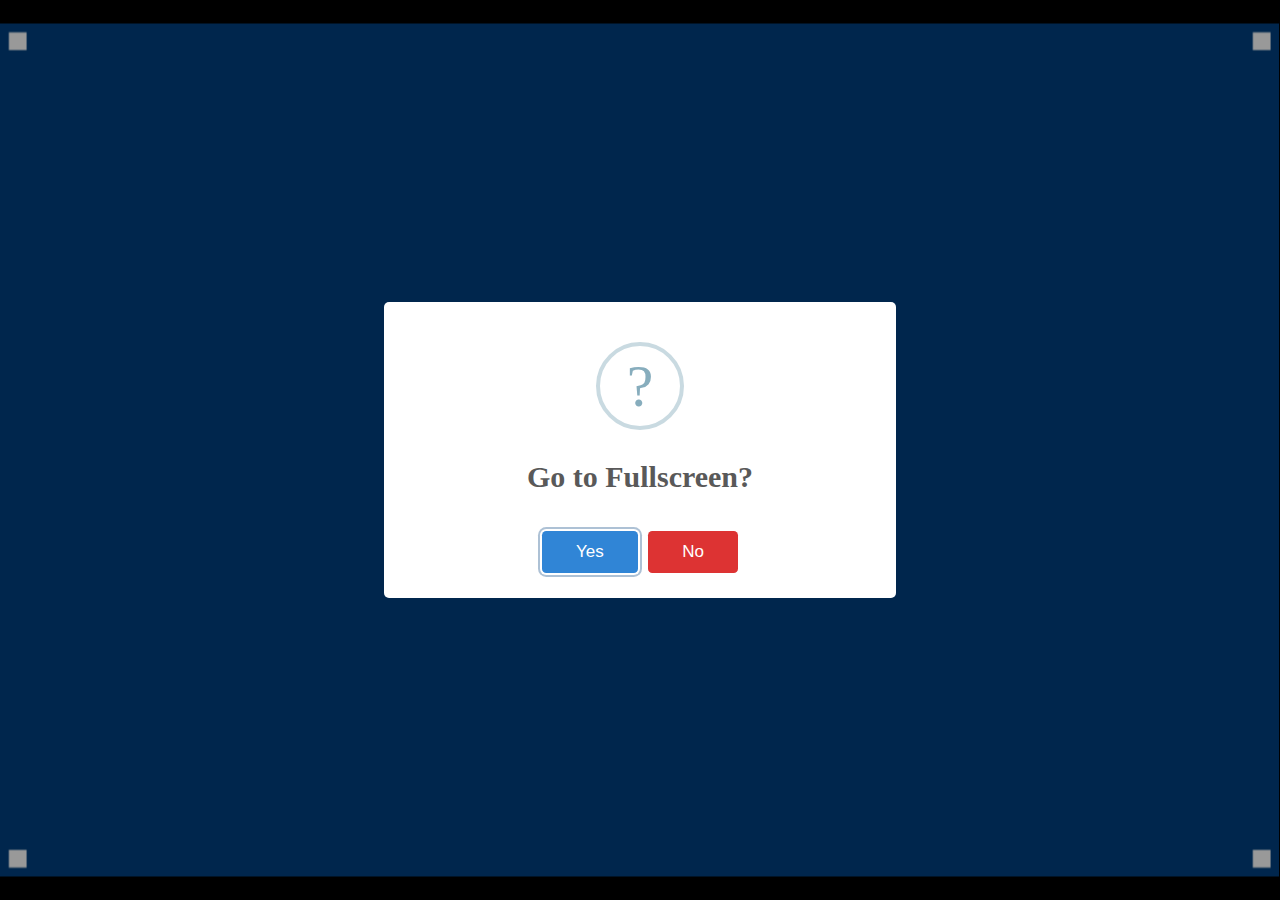
<file: index.html>
<!DOCTYPE html>
<html lang="en">

<head>
    <!-- Generated by GameMaker:Studio http://www.yoyogames.com/gamemaker/studio -->
    <meta http-equiv="X-UA-Compatible" content="IE=edge" />
    <meta http-equiv="pragma" content="no-cache" />
    <meta name="apple-mobile-web-app-capable" content="yes" />
    <meta name="viewport" content="width=device-width, initial-scale=1.0, maximum-scale=1.0, user-scalable=0" />
    <meta name="apple-mobile-web-app-status-bar-style" content="black-translucent" />
    <meta charset="utf-8" />
    <link rel="stylesheet" href="styles.css">
    <script src="html5game/sweetalert2.min.js"></script>
    <link rel="stylesheet" href="html5game/sweetalert2.min.css">
    <!-- Set the title bar of the page -->
    <title>Created with GameMaker: Studio</title>
</head>

<body>
    <div id="overlay">
        <div id="text">Please Rotate you Device</div>
    </div>
    <div class="gm4html5_div_class" id="gm4html5_div_id">
        <!-- Create the canvas element the game draws to -->
        <canvas id="canvas" width="720" height="480">
            <p>Your browser doesn't support HTML5 canvas.</p>
        </canvas>
        <!-- <div id="myDIV"><button class="button button5" id='button' onclick="openFullscreen()">Full Screen</button></div>-->
    </div>

    <!-- Run the game code -->
    <script type="text/javascript" src="html5game/HTML5FullScreen.js?STLYB=1124858749"></script>
    <script>




    </script>
    <script>
        /* Get the element you want displayed in fullscreen */
        var elem = document.getElementById("canvas");
        /* Function to open fullscreen mode */
        function openFullscreen() {
            if (elem.requestFullscreen) {
                elem.requestFullscreen();
            } else if (elem.mozRequestFullScreen) { /* Firefox */
                elem.mozRequestFullScreen();
            } else if (elem.webkitRequestFullscreen) { /* Chrome, Safari & Opera */
                elem.webkitRequestFullscreen();
            } else if (elem.msRequestFullscreen) { /* IE/Edge */
                elem.msRequestFullscreen();
            }
        }
        
        window.onload = GameMaker_Init;
        Swal({
            title: 'Go to Fullscreen?',
            type: 'question',
            showCancelButton: true,
            confirmButtonColor: '#3085d6',
            cancelButtonColor: '#d33',
            confirmButtonText: 'Yes',
            cancelButtonText: 'No',
            onClose: () => {}
        }).then((result) => {
            if (result.value) {
                openFullscreen();
            }
        })

       window.onresize = function(event) {
            applyOrientation();
        }

        function applyOrientation() {
            if (window.innerHeight < window.innerWidth) {
                Swal('Rotate You Device');
                document.getElementById("overlay").style.display = "block";
            } else {
                document.getElementById("overlay").style.display = "none";
            }
        }
        if (window.innerHeight < window.innerWidth) {
            document.getElementById("overlay").style.display = "block";
        } else {
            document.getElementById("overlay").style.display = "none";
        }

    </script>
</body>

</html>
</file>
<file: styles.css>
body {
                background: #000000;
                color: #cccccc;
                margin: 0px;
                padding: 0px;
                border: 0px;
            }

            canvas {
                image-rendering: optimizeSpeed;
                -webkit-interpolation-mode: nearest-neighbor;
                -ms-touch-action: none;
                margin: 0px;
                padding: 0px;
                border: 0px;
                position: absolute;
                top: 50%;
                left: 50%;
                transform: translate(-50%, -50%);
            }

            :-webkit-full-screen #canvas {
                width: 100%;
                height: 100%;
            }

            div.gm4html5_div_class {
                margin: 0px;
                padding: 0px;
                border: 0px;
            }

            /* START - Login Dialog Box */
            div.gm4html5_login {
                padding: 20px;
                position: absolute;
                border: solid 2px #000000;
                background-color: #404040;
                color: #00ff00;
                border-radius: 15px;
                box-shadow: #101010 20px 20px 40px;
            }

            div.gm4html5_cancel_button {
                float: right;
            }

            div.gm4html5_login_button {
                float: left;
            }

            div.gm4html5_login_header {
                text-align: center;
            }

            /* END - Login Dialog Box */
            :-webkit-full-screen {
                width: 100%;
                height: 100%;
            }

            #overlay {
                position: fixed;
                display: none;
                width: 100%;
                height: 100%;
                top: 0;
                left: 0;
                right: 0;
                bottom: 0;
                background-color: rgba(0, 0, 0, 0.85);
                z-index: 5000;
                cursor: pointer;
            }

            #text {
                text-align: center;
                position: absolute;
                top: 50%;
                left: 50%;
                font-size: 50px;
                color: white;
                transform: translate(-50%, -50%);
                -ms-transform: translate(-50%, -50%);
            }
</file>
